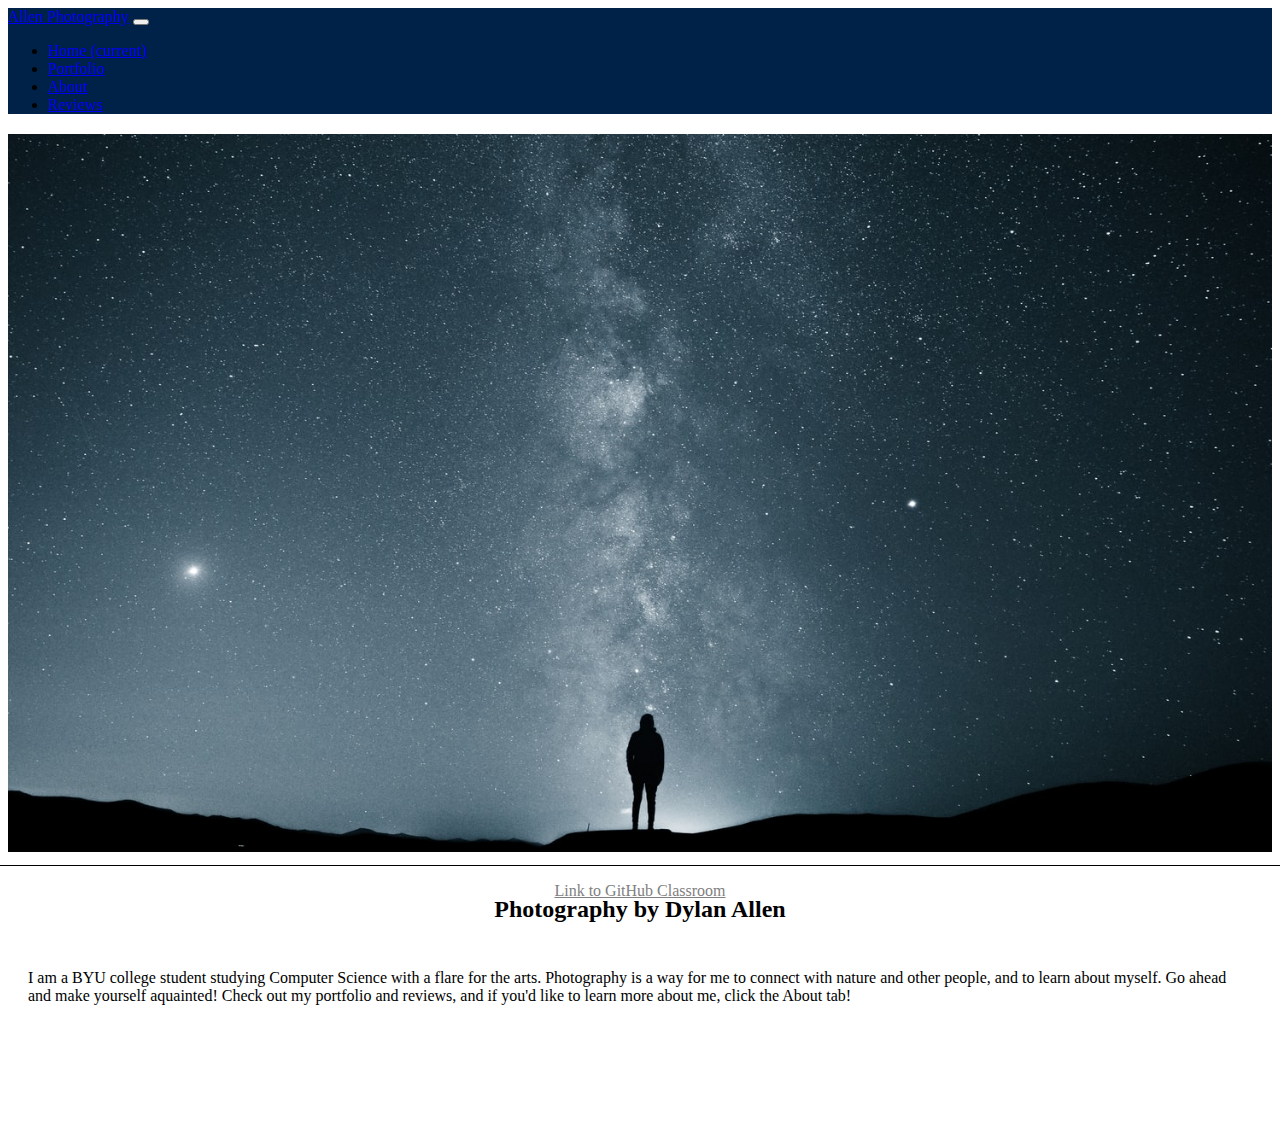
<file: index.html>
<!DOCTYPE html>

<html lang="en">

<head>
  <meta charset="utf-8">
  <meta name="viewport" content="width=device-width, initial-scale=1">
  <link rel="stylesheet" href="https://stackpath.bootstrapcdn.com/bootstrap/4.1.3/css/bootstrap.min.css" integrity="sha384-MCw98/SFnGE8fJT3GXwEOngsV7Zt27NXFoaoApmYm81iuXoPkFOJwJ8ERdknLPMO" crossorigin="anonymous">
  <title>Allen Photography</title>
  <link rel="stylesheet" href="/css/styles.css">


</head>

<body>
  <nav class="navbar navbar-expand-lg navbar-dark bg-dark">
    <a class="navbar-brand" href="#">Allen Photography</a>
    <button class="navbar-toggler" type="button" data-toggle="collapse" data-target="#navbarNav" aria-controls="navbarNav" aria-expanded="false" aria-label="Toggle navigation">
      <span class="navbar-toggler-icon"></span>
    </button>
    <div class="collapse navbar-collapse" id="navbarNav">
      <ul class="navbar-nav">
        <li class="nav-item active">
          <a class="nav-link" href="/../index.html">Home <span class="sr-only">(current)</span></a>
        </li>
        <li class="nav-item ">
          <a class="nav-link" href="/pages/portfolio.html">Portfolio </a>
        </li>
        <li class="nav-item">
          <a class="nav-link" href="/pages/about.html">About</a>
        </li>
        <li class="nav-item">
          <a class="nav-link" href="/pages/reviews.html">Reviews</a>
        </li>
      </ul>
    </div>
  </nav>

  <!-- <div class='welcome'>
    <h1>Welcome to Allen Photography</h1>
  </div> -->

  <!-- <section class="portfolio">
    <div class="image">
      <img src="/images/photo-1536383389102-0ac333c44981.jpg" />
    </div>
  </section> -->
  <div class="container">
    <div class="row">
      <div class="col">
        <div class='homeimage'><img src="/images/photo-1536383389102-0ac333c44981.jpg"></div>
      </div>
    </div>
  </div>
  <div class="adventure">
    <h2> Photography by Dylan Allen </h2>
  </div>

  <div class="intro">
    <p> I am a BYU college student studying Computer Science with a flare for the arts.
      Photography is a way for me to connect with nature and other people, and to learn about myself.
      Go ahead and make yourself aquainted! Check out my portfolio and reviews, and if you'd like to learn more about me,
      click the About tab! </p>
  </div>

  <div class="footer">
    <p><a href='https://github.com/BYUCS260/lab-1-photography-website-usofallen'>Link to GitHub Classroom</a></p>
  </div>

  <script src="https://code.jquery.com/jquery-3.3.1.slim.min.js" integrity="sha384-q8i/X+965DzO0rT7abK41JStQIAqVgRVzpbzo5smXKp4YfRvH+8abtTE1Pi6jizo" crossorigin="anonymous">
  </script>
  <script src="https://cdnjs.cloudflare.com/ajax/libs/popper.js/1.14.3/umd/popper.min.js" integrity="sha384-ZMP7rVo3mIykV+2+9J3UJ46jBk0WLaUAdn689aCwoqbBJiSnjAK/l8WvCWPIPm49" crossorigin="anonymous"></script>
  <script src="https://stackpath.bootstrapcdn.com/bootstrap/4.1.3/js/bootstrap.min.js" integrity="sha384-ChfqqxuZUCnJSK3+MXmPNIyE6ZbWh2IMqE241rYiqJxyMiZ6OW/JmZQ5stwEULTy" crossorigin="anonymous"></script>
</body>



</html>
</file>
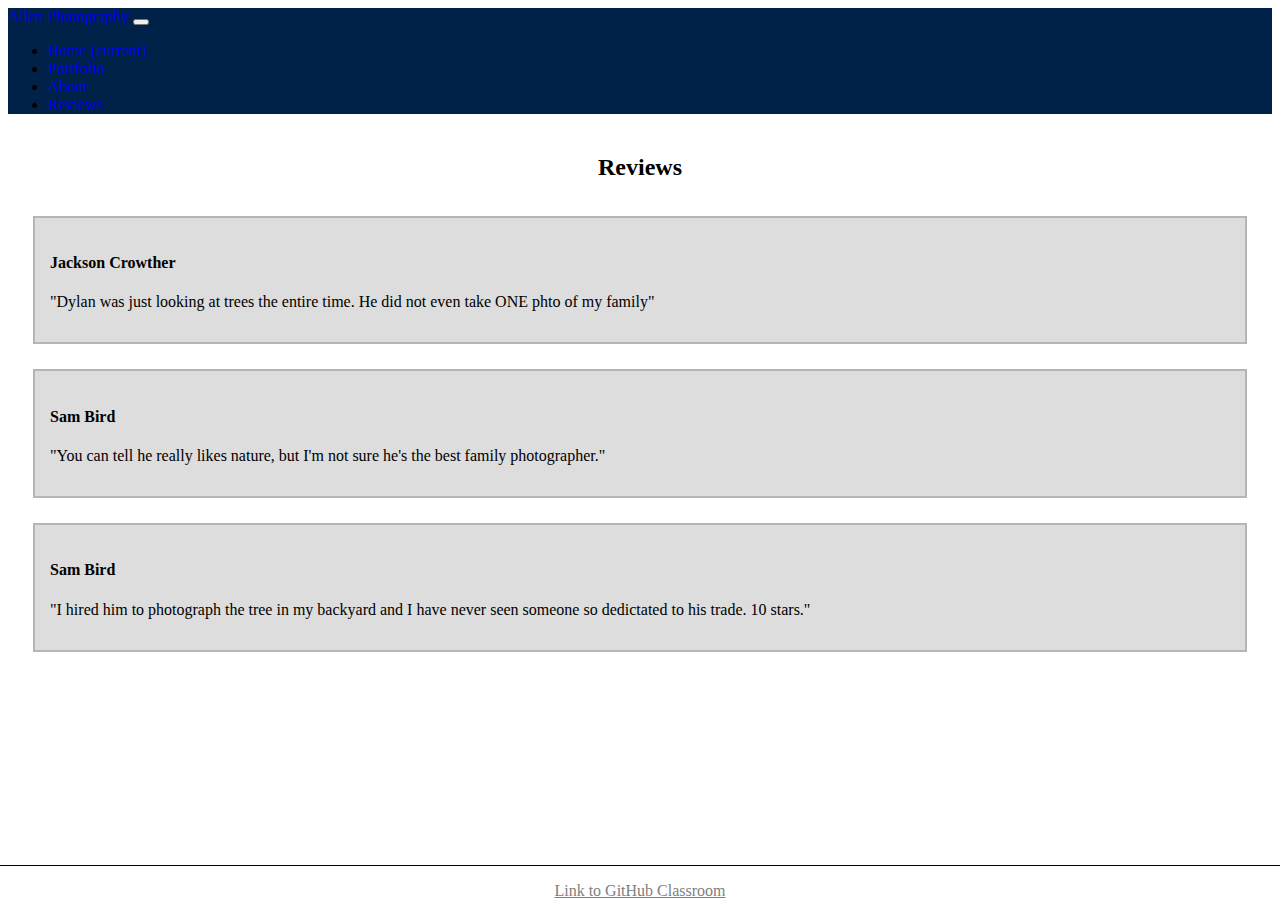
<file: pages/reviews.html>
<!DOCTYPE html>

<html lang="en">

<head>
  <meta charset="utf-8">
  <meta name="viewport" content="width=device-width, initial-scale=1">
  <link rel="stylesheet" href="https://stackpath.bootstrapcdn.com/bootstrap/4.1.3/css/bootstrap.min.css" integrity="sha384-MCw98/SFnGE8fJT3GXwEOngsV7Zt27NXFoaoApmYm81iuXoPkFOJwJ8ERdknLPMO" crossorigin="anonymous">
  <title>Allen Photography</title>
  <link rel="stylesheet" href="/css/styles.css">

</head>

<body>
  <nav class="navbar navbar-expand-lg navbar-dark bg-dark">
    <a class="navbar-brand" href="#">Allen Photography</a>
    <button class="navbar-toggler" type="button" data-toggle="collapse" data-target="#navbarNav" aria-controls="navbarNav" aria-expanded="false" aria-label="Toggle navigation">
      <span class="navbar-toggler-icon"></span>
    </button>
    <div class="collapse navbar-collapse" id="navbarNav">
      <ul class="navbar-nav">
        <li class="nav-item">
          <a class="nav-link" href="/../index.html">Home <span class="sr-only">(current)</span></a>
        </li>
        <li class="nav-item ">
          <a class="nav-link" href="/pages/portfolio.html">Portfolio </a>
        </li>
        <li class="nav-item">
          <a class="nav-link" href="/pages/about.html">About</a>
        </li>
        <li class="nav-item active">
          <a class="nav-link" href="/pages/reviews.html">Reviews</a>
        </li>
      </ul>
    </div>
  </nav>


  <div class="adventure">
    <h2> Reviews </h2>
  </div>

  <div class="review">
    <div class="rtitle">
      <h4>Jackson Crowther</h4>
    </div>
    <div class="rreview">
      <p>"Dylan was just looking at trees the entire time. He did not even take ONE phto of my family"</p>
    </div>
  </div>
  <div class="review">
    <div class="rtitle">
      <h4>Sam Bird</h4>
    </div>
    <div class="rreview">
      <p>"You can tell he really likes nature, but I'm not sure he's the best family photographer."</p>
    </div>
  </div>
  <div class="review">
    <div class="rtitle">
      <h4>Sam Bird</h4>
    </div>
    <div class="rreview">
      <p>"I hired him to photograph the tree in my backyard and I have never seen someone so dedictated to his trade. 10 stars."</p>
    </div>
  </div>
  <div class="footer">
    <p><a href='https://github.com/BYUCS260/lab-1-photography-website-usofallen'>Link to GitHub Classroom</a></p>
  </div>


  <script src="https://code.jquery.com/jquery-3.3.1.slim.min.js" integrity="sha384-q8i/X+965DzO0rT7abK41JStQIAqVgRVzpbzo5smXKp4YfRvH+8abtTE1Pi6jizo" crossorigin="anonymous"></script>
  <script src="https://cdnjs.cloudflare.com/ajax/libs/popper.js/1.14.3/umd/popper.min.js" integrity="sha384-ZMP7rVo3mIykV+2+9J3UJ46jBk0WLaUAdn689aCwoqbBJiSnjAK/l8WvCWPIPm49" crossorigin="anonymous"></script>
  <script src="https://stackpath.bootstrapcdn.com/bootstrap/4.1.3/js/bootstrap.min.js" integrity="sha384-ChfqqxuZUCnJSK3+MXmPNIyE6ZbWh2IMqE241rYiqJxyMiZ6OW/JmZQ5stwEULTy" crossorigin="anonymous"></script>
</body>



</html>
</file>
<file: css/styles.css>
/* Menu */
.bg-dark {
  background-color: #002249 !important;
}

body {
  background-color: #fff;
}

.photo-container {
  display: flex;
  justify-content: center;
}

.photo-grid {
  display: flex;
  width: 100%;
  justify-content: center;
  flex-direction: row;
  flex-wrap: wrap;
}

.image {
  margin: 10px;
  width: 500px;
}

.image img {
  width: 100%;
}

.container {
  display: flex;
  justify-content: center;
  margin-top: 20px;
}

/* .portfolio {
  display: flex;
  flex-wrap: wrap;
  margin: 5%;
} */
.homeimage img {
  width: 100%;
}

h1 {
  color: #fff;
  display: flex;
  justify-content: center;
  background-color: #002249;
  border-top: 1px solid #fff;
  padding-bottom: 5px;
}

h2 {
  display: flex;
  padding: 10px;
  padding-top: 20px;
  color: #000000;
  justify-content: center;
}

.intro {
  display: flex;
  justify-content: center;
  padding-left: 20px;
  padding-right: 20px;
  padding-bottom: 100px;
}

.review {
  margin: 25px;
  background-color: #DDDDDD;
  padding: 15px;
  border: 2px solid #B5B5B5;
}

.rreview {
  padding-bottom: 0px;
}

.footer {
  position: fixed;
  left: 0;
  bottom: 0;
  width: 100%;
  background-color: white;
  border-top: 1px solid #000000;
  color: black;
  text-align: center;
  margin-bottom: 0px;
}

.footer p {
  margin-bottom: 0rem;
}

.footer a {
  color: grey;
}
</file>
